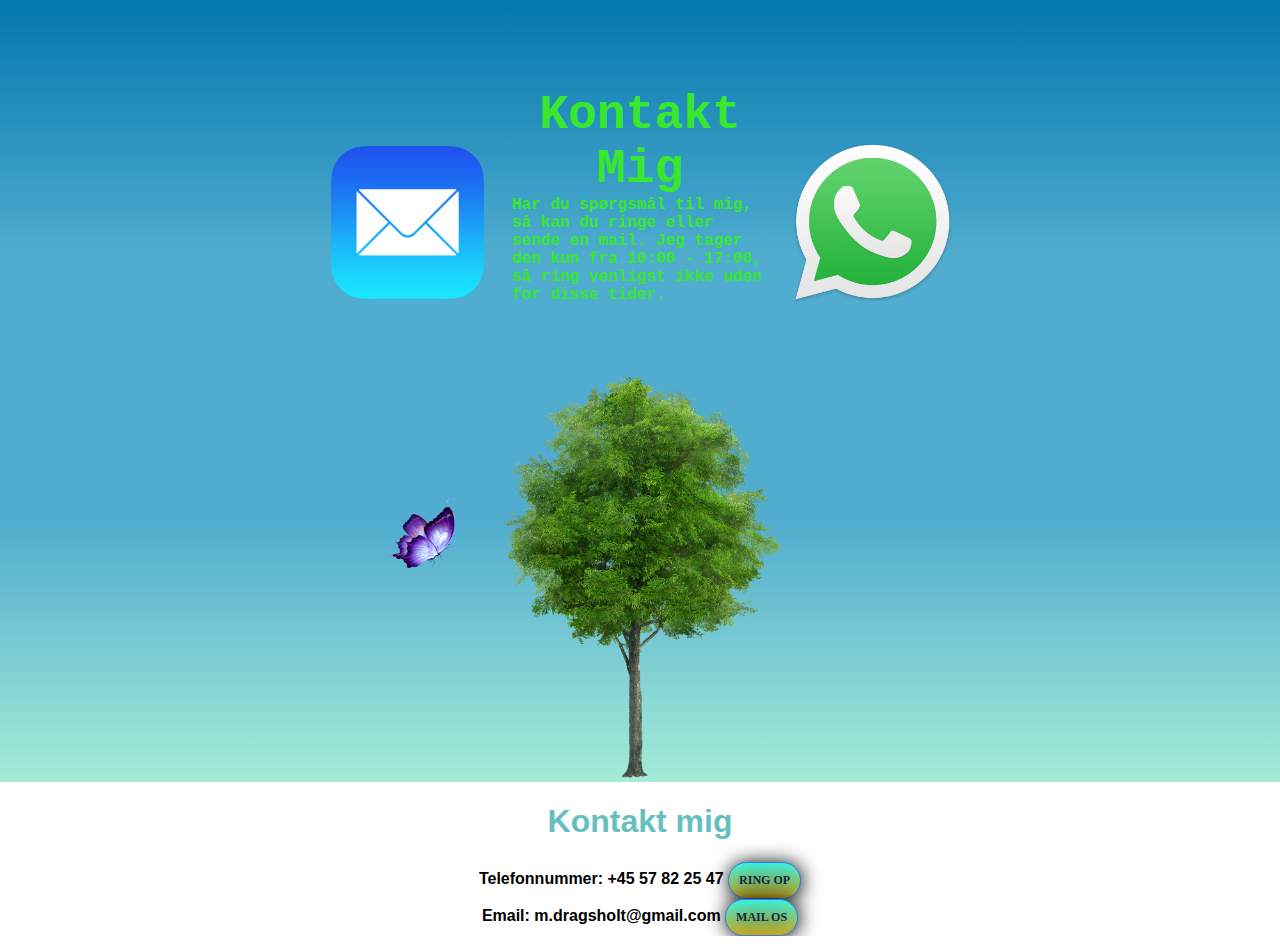
<file: Lidt om Dragsholt.html>
<!DOCTYPE html>
<html lang="en" dir="ltr">

<head>
  <meta charset="utf-8">
  <title class="title">My Site</title>
  <link rel="icon" href="images/favicon.ico">
  <link rel="stylesheet" href="css-sælgerside/Kontaktos.css">
  <link href="https://fonts.googleapis.com/css2?family=Roboto+Mono:wght@100&family=Sansita+Swashed:wght@300&display=swap" rel="stylesheet">
  <link href="https://fonts.googleapis.com/css2?family=Sacramento&display=swap" rel="stylesheet">
  <link rel="stylesheet" href="sælgerside.html">
</head>

<body>
  <div class="top-div">
    <img class="telefon" src="images/telefon.png" alt="telefon">
    <img class="mail" src="images/mail.png" alt="mail">
    <h1 class="title">Kontakt Mig</h1>
    <p class="subtitle">Har du spørgsmål til mig, så kan du ringe eller sende en mail.
       Jeg tager den kun fra 10:00 - 17:00, så ring venligst ikke uden for disse tider.</p>
    <img class="sommerfugl" src="images/sommerfugl.png" alt="sommerfugl">
    <img class="tree" src="images/træ.png" alt="træ">
  </div>

    <h1>Kontakt mig</h1>

    <form class="" action="" enctype="text/plain" method="post">
    <label>Telefonnummer: +45 57 82 25 47</label>
    <a href="tel:+4522848445" class="BUTTON">RING OP</a>
    </form>

    <form class="" action="mailto:malthemariusjensen@hotmail.com" enctype="text/plain" method="post">
    <label>Email: m.dragsholt@gmail.com</label>
    <a href="mailto:malthemariusjensen@hotmail.com:" class="BUTTON">MAIL OS</a>
    </form>



  </body>
</html>
</file>
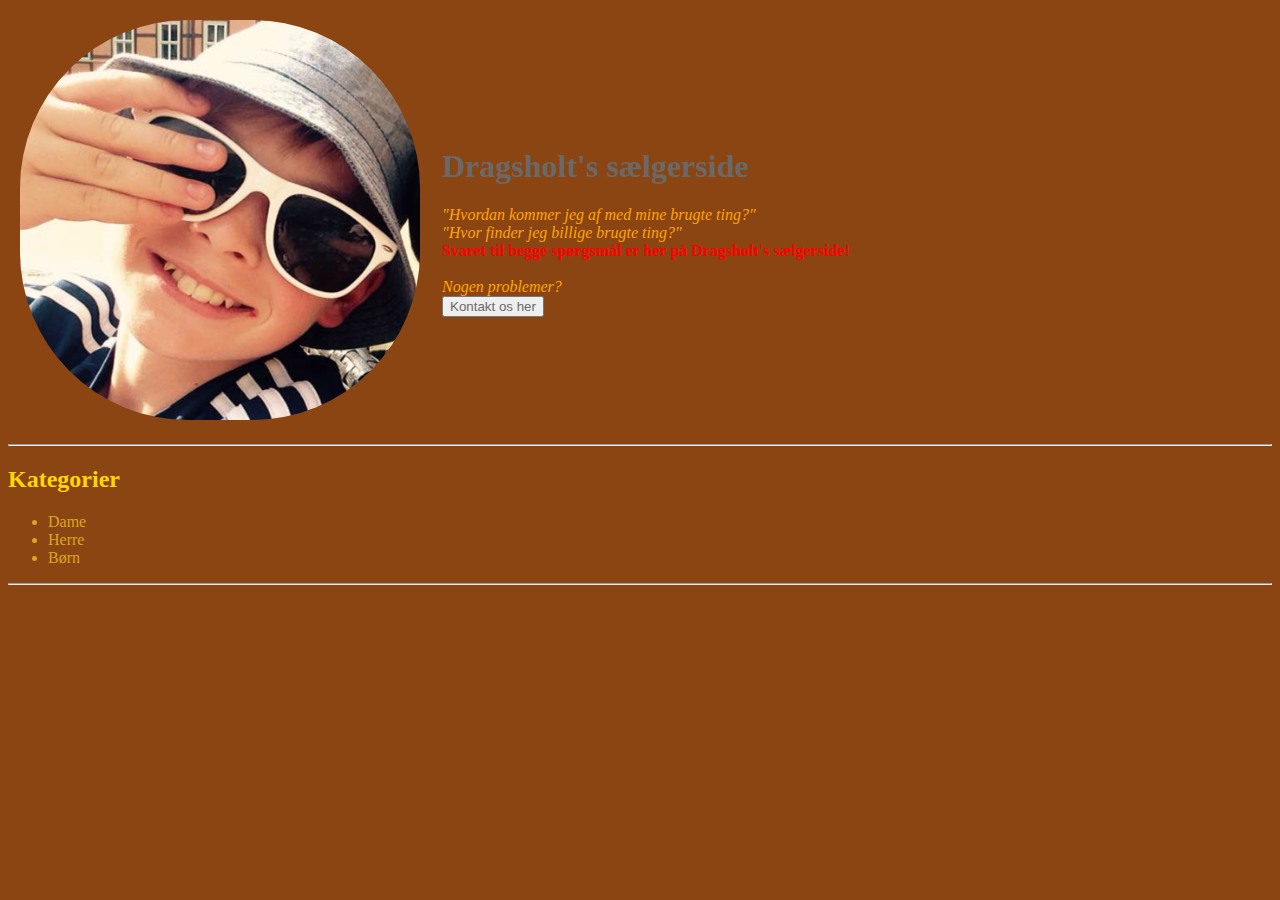
<file: sælgerside.html>
<!DOCTYPE html>
<html lang="en" dir="ltr">

<head>
  <meta charset="utf-8">
  <title>Sælgerside</title>
  <link rel="stylesheet" href="css-sælgerside/style.css">
</head>

<body>

  <table cellpadding="10px">
    <tr>
      <td><img width="400px" height="400px" src="images/Main.png" alt="Chefen"></td>
      <td>
        <h1>Dragsholt's sælgerside</h1>
        <em>"Hvordan kommer jeg af med mine brugte ting?"</em> <br>
        <em>"Hvor finder jeg billige brugte ting?"</em> <br>
        <strong>Svaret til begge spørgsmål er her på Dragsholt's sælgerside!</strong> <br>
        <br>
        <em>Nogen problemer?</em>

        <form class="" action="Lidt om Dragsholt.html" enctype="text/plain">
          <input type="submit" value="Kontakt os her">
      </td>
    </tr>
  </table>

  <hr>

  <h2>Kategorier</h2>
  <ul>
    <li>Dame</li>
    <li>Herre</li>
    <li>Børn</li>
  </ul>

  <hr>




</body>

</html>
</file>
<file: css-sælgerside/Kontaktos.css>
.BUTTON {
   background: #3DF6E3;
   background-image: -webkit-linear-gradient(top, #3DF6E3, #D0AE1E);
   background-image: -moz-linear-gradient(top, #3DF6E3, #D0AE1E);
   background-image: -ms-linear-gradient(top, #3DF6E3, #D0AE1E);
   background-image: -o-linear-gradient(top, #3DF6E3, #D0AE1E);
   background-image: -webkit-gradient(to bottom, #3DF6E3, #D0AE1E);
   -webkit-border-radius: 20px;
   -moz-border-radius: 20px;
   border-radius: 20px;
   color: #132743;
   font-family: Open Sans;
   font-size: 12px;
   font-weight: bold;
   padding: 10px;
   -webkit-box-shadow: 1px 1px 20px 0 #000000;
   -moz-box-shadow: 1px 1px 20px 0 #000000;
   box-shadow: 1px 1px 20px 0 #000000;
   text-shadow: 1px 1px 20px #000000;
   border: solid #337FED 1px;
   text-decoration: none;
   display: inline-block;
   cursor: pointer;
   text-align: center;
}

.BUTTON:hover {
   border: solid #337FED 1px;
   background: #1E62D0;
   background-image: -webkit-linear-gradient(top, #1E62D0, #3D94F6);
   background-image: -moz-linear-gradient(top, #1E62D0, #3D94F6);
   background-image: -ms-linear-gradient(top, #1E62D0, #3D94F6);
   background-image: -o-linear-gradient(top, #1E62D0, #3D94F6);
   background-image: -webkit-gradient(to bottom, #1E62D0, #3D94F6);
   -webkit-border-radius: 20px;
   -moz-border-radius: 20px;
   border-radius: 20px;
   text-decoration: none;
}

body {
  margin: 0;
  text-align: center;
  font-family:sans-serif;
  font-weight: bold;
}

h1 {
  color: #66BFBF;
  font-weight:900;
}

h2 {
  color: #66BFBF;
  font-weight: normal;
}

h3 {
  color: #11999E;
  font-weight:bold;
}

.top-div {
  padding-top: 38px;
  background-image: linear-gradient(#0278ae,#51adcf,#51adcf,#a5ecd7);
  margin: 0;
}

.telefon {
  position: absolute;
  right: 25%;
  top: 15%;
  width: 175px;
  height: 175px;
}

.mail {
    position: absolute;
    left: 25%;
    top: 15%;
    width: 175px;
    height: 175px;
}

.title {
  margin: 50px auto 0;
  color: #38e82c;
  width: 20%;
  font-family: 'fantasy', monospace;
  font-size: 3rem;
}

.subtitle {
  margin: 0 auto 5%;
  color: #38e82c;
  width: 20%;
  font-family: 'fantasy', monospace;
  text-align: left;
}

.sommerfugl {
  position: absolute;
  left: 30%;
  top: 55%;
  width: 75px;
  height: 75px;
}

.tree {
  width: 300px;
  height: 410px;
}
</file>
<file: css-sælgerside/style.css>
img{

  border-radius: 42%
}

body{
  background-color: #8B4513
}

em{
  color: #FFA500
}

strong{
  color: #FF0000
}

h1{
  color: #696969
}

h2{
  color: #FFD700
}

li{
  color: #DAA520
}

form{
  color: #696969
}

input{
  color: #696969
}
</file>
